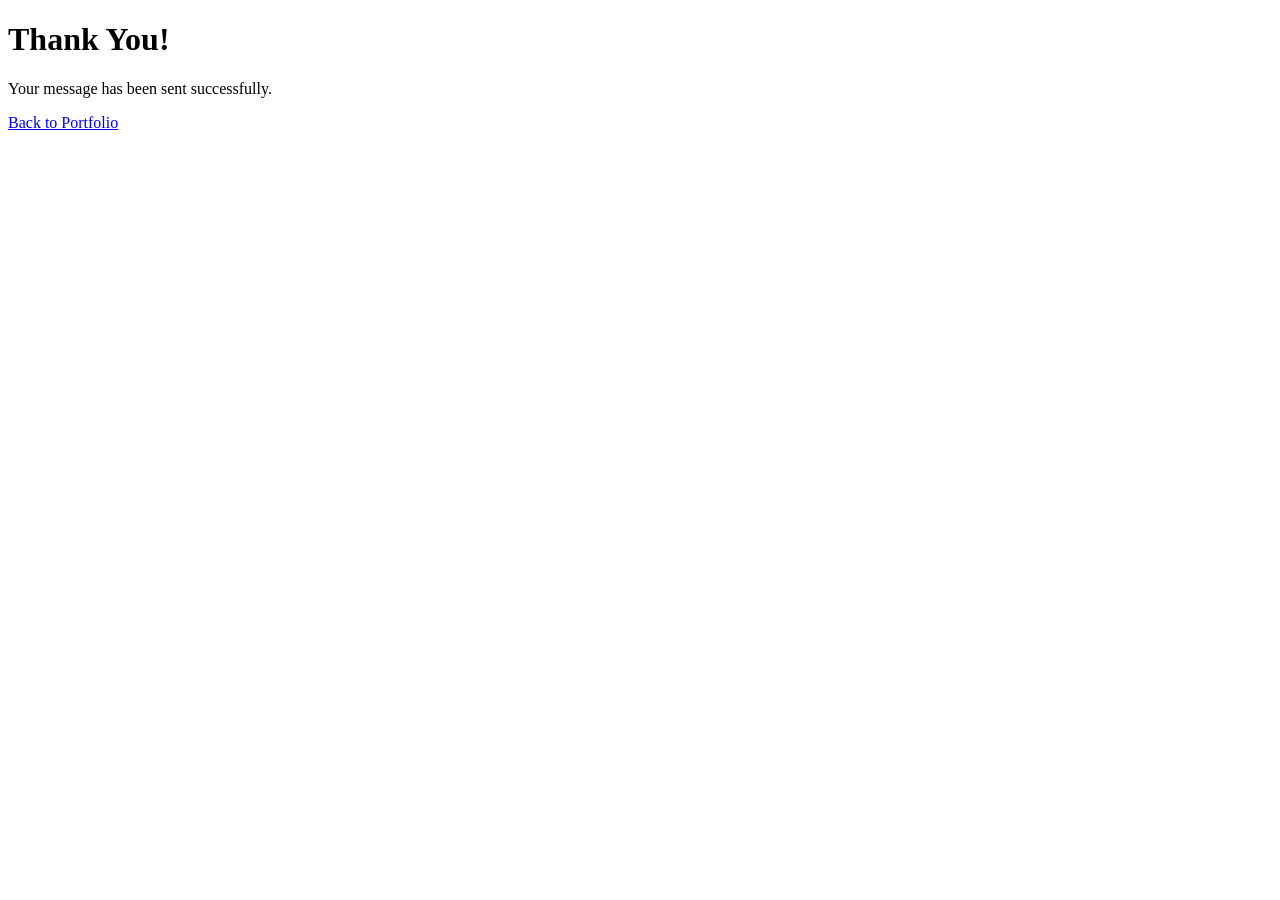
<file: thankU.html>
<!DOCTYPE html>
<html>
<head>
    <title>Thank You</title>
</head>
<body>

<h1>Thank You!</h1>

<p>Your message has been sent successfully.</p>

<a href="index.html">Back to Portfolio</a>

</body>
</html>
</file>
